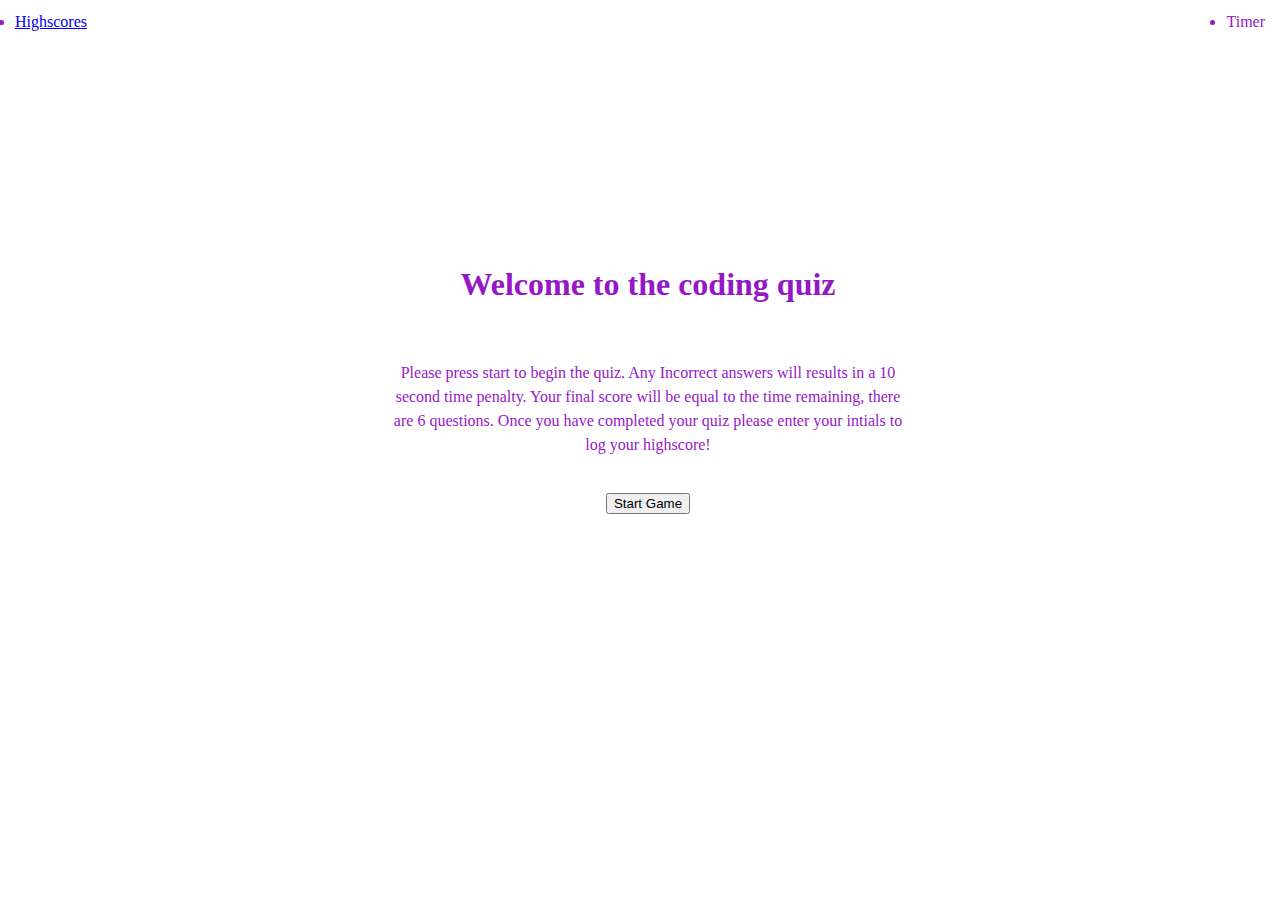
<file: index.html>
<!DOCTYPE html>
<html lang="en">
<head>
    <meta charset="UTF-8">
    <meta http-equiv="X-UA-Compatible" content="IE=edge">
    <meta name="viewport" content="width=device-width, initial-scale=1.0">
    <title>Coding Quiz Project</title>
    <link rel="stylesheet" href="style.css">
</head>
<body>

    <header>
        <nav>
            <ul class="nav">
                <li><a href="highScore.html">Highscores</a></li>
                <li id="timer">Timer</li>
            </ul>
        </nav>
    </header>

    <main>
        <div class="intro" id="introPage">
            <h1>Welcome to the coding quiz</h1>
            <p>Please press start to begin the quiz. Any Incorrect answers will results in a 10 second time penalty. Your final score will be equal to the time remaining, there are 6 questions. Once you have completed your quiz please enter your intials to log your highscore!</p>
            <button type="button" id="startButton">Start Game</button>
        </div>
        <div class="container" id="qAndAns">
            <div id="questions">
                Question
            </div>
            <div id="answers" class="button-grid"> 
                <button type="button" class="chosenAnswer" data-number="1">Answer 1</button>
                <button type="button" class="chosenAnswer" data-number="2">Answer 2</button>
                <button type="button" class="chosenAnswer" data-number="3">Answer 3</button>
                <button type="button" class="chosenAnswer" data-number="4">Answer 4</button>
            </div>
            <div>
                <p id="correct">Last answer was correct!</p>
                <p id="incorrect">Last answer was incorrect!</p>
            </div>
        </div>
        <div class="container" id="hSContainer">
            <p>Your final score is <span id="final"></span></p>
            <form>
                <label for="initials">Please enter your initial to log highscore</label><br>
                <input type="text" id="intials" name="initials" placeholder="Enter initials :">
                <button id="submit" disabled>Submit</a></button>
            </form>
        </div>
    </main>

    <script src="JS/script.js"></script>
</body>
</html>
</file>
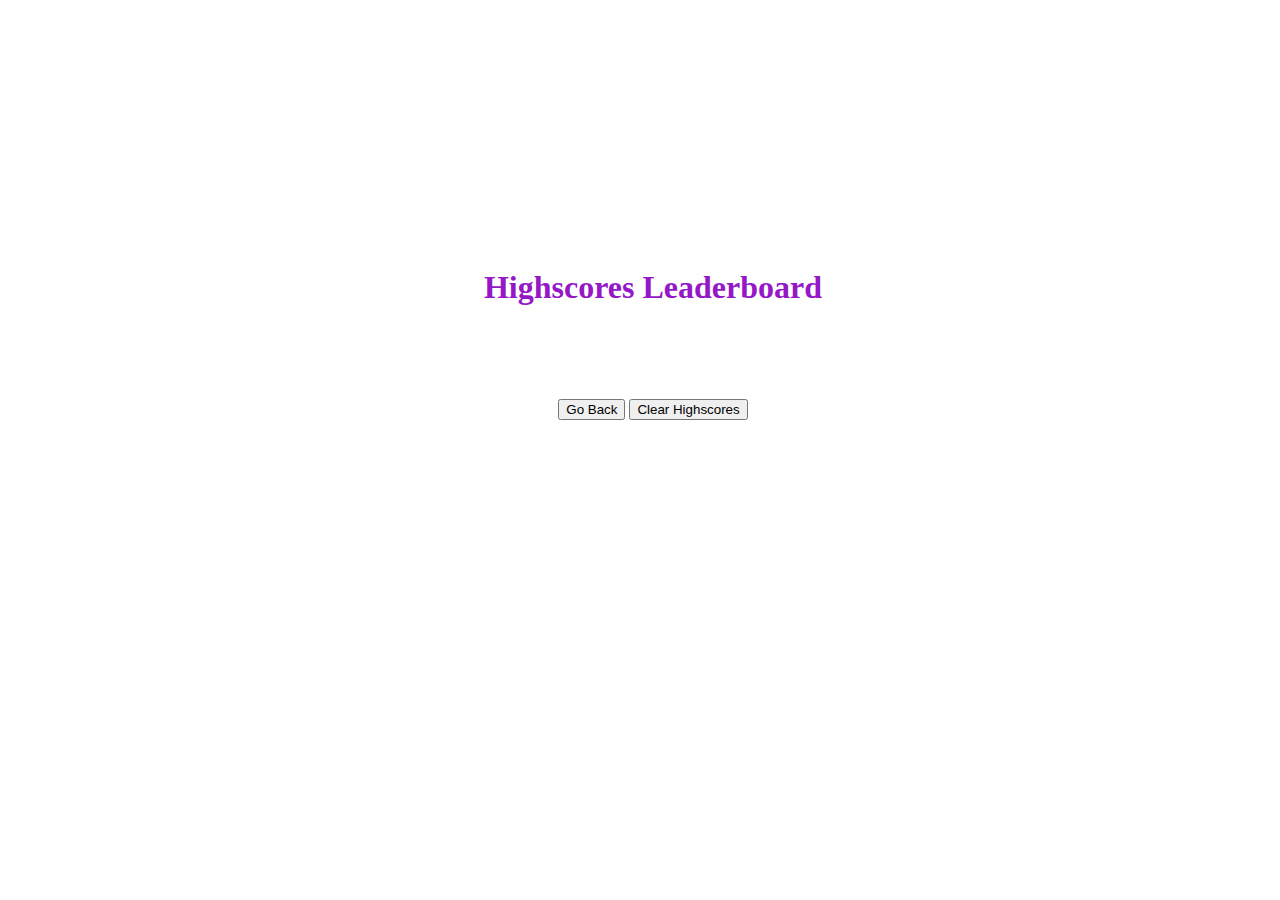
<file: highScore.html>
<!DOCTYPE html>
<html lang="en">
<head>
    <meta charset="UTF-8">
    <meta http-equiv="X-UA-Compatible" content="IE=edge">
    <meta name="viewport" content="width=device-width, initial-scale=1.0">
    <title>Highscore leaderboard</title>
    <link rel="stylesheet" href="style.css">
</head>
<body>
    
    <main class="highscoreStyle">
        <div class="leaderboard">
            <h1> Highscores Leaderboard</h1>
            <div>
                <ol id="highScores"></ol>
            </div>
            <div class="HSButtons">
                <button type="button" id="returnBTN√"><a href="index.html">Go Back</a></button>
                <button type="button" id="clearHighScore">Clear Highscores</button>
            </div>
        </div>
        
    </main>

    <script src="JS/highscore.js"></script>
</body>
</html>
</file>
<file: style.css>
main {
    display: flex;
    justify-content: center;
    align-items: center;
    width: 100vw;
    text-align: center;
    color: rgb(149, 24, 199);
}

ul {
    color: rgb(149, 24, 199);
}



.intro {
    display: flex;
    width: 40vw;
    flex-wrap: wrap;
    align-items: center;
    justify-content: center;
    position: absolute;
    top: 25%;
    padding: 20px;
}

.intro p {
    padding: 20px 0 20px 0;
    line-height: 1.5;
}

.container {
    display: flex;
    width: 40vw;
    flex-wrap: wrap;
    align-items: center;
    justify-content: center;
    position: absolute;
    top: 20%;
    padding: 5px;
}

.button-grid {
    display: grid;
    grid-template-columns: repeat(2, auto);
    margin: 20px 0;
}

.nav {
    display: flex;
    justify-content: space-between;
    padding: 5px;
    margin: 2px;
}


#qAndAns {
    display: none;
}

#hSContainer {
    display: none;
}

#correct {
    display: none;
}

#incorrect {
    display: none;
}

div a {
    text-decoration: none;
    color: black;
}


ol {
    padding: 20px;
}

ol li {
    padding: 5px;
    font-size: 18px;
}

.highscoreStyle {
    position: absolute;
    top: 25%;
    padding: 5px;
}

.leaderboard {
    display: flex;
    width: 40vw;
    flex-wrap: wrap;
    flex-direction: column;
    align-items: center;
    justify-content: center;
    position: absolute;
    top: 25%;
    padding: 5px;
    color: rgb(149, 24, 199);
    padding: 20px;
}
</file>
